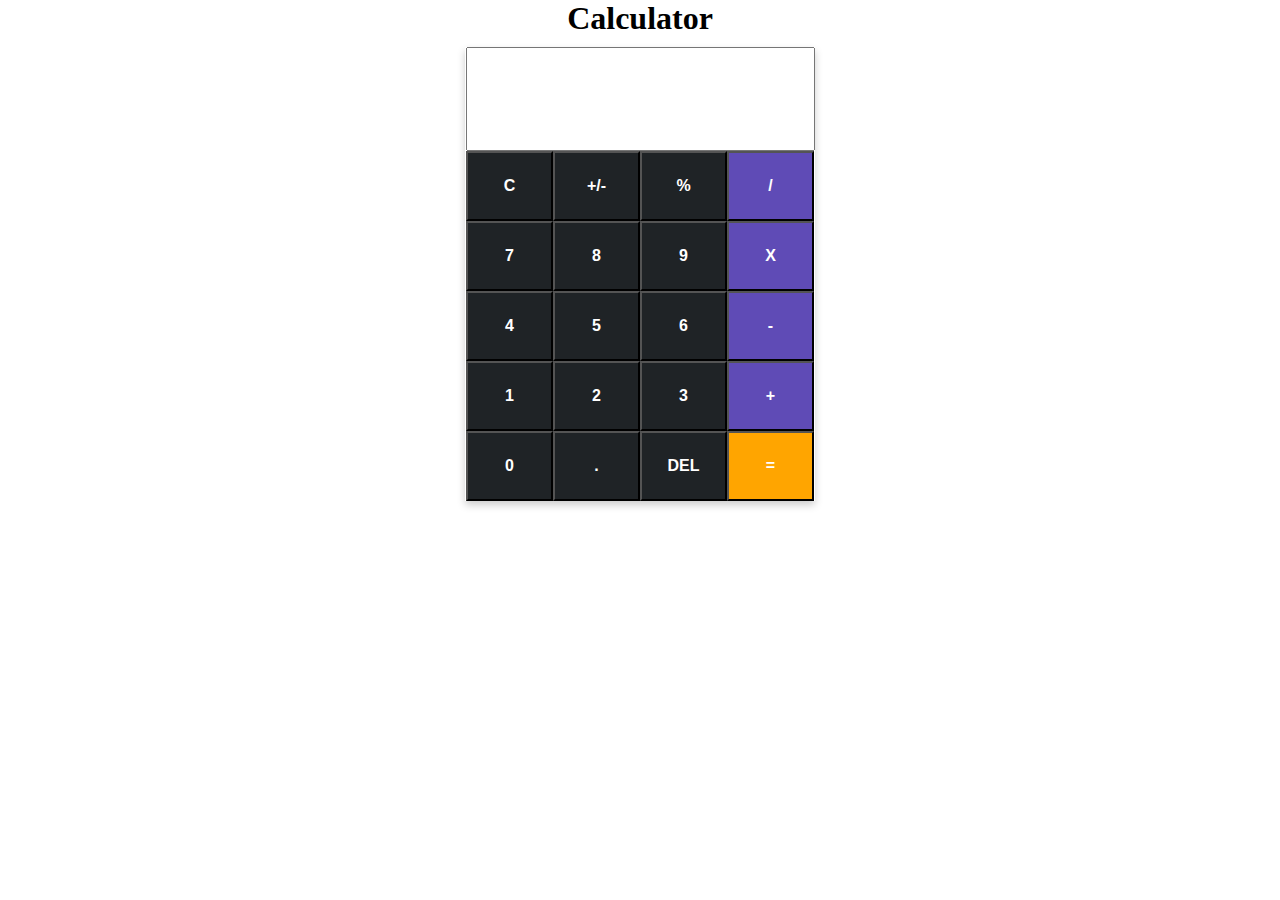
<file: A calculator using HTML, CSS, jQuery/index.html>
<!DOCTYPE html>
<html lang="en">
<head>
    <meta charset="UTF-8">
    <meta name="viewport" content="width=device-width, initial-scale=1.0">
    <title>Calculator</title>
    <link rel="stylesheet" href="style.css">
</head>
<body>
    <h1>Calculator</h1>
    <div class="card">
       <div class="calc-head">
           <input type="text" id="result" maxlength="10">

       </div>
       <div class="calc-body">
           <div>
               <input type="button" class="btn" value="C" onclick="clearResult()">
               <input type="button" class="btn" value="+/-">
               <input type="button" class="btn" value="%">
               <input type="button" class="btn btn-style" value="/" onclick="insertNumber('/')">
           </div>
           <div>
            <input type="button" class="btn" value="7" onclick="insertNumber(7)">
            <input type="button" class="btn" value="8" onclick="insertNumber(8)">
            <input type="button" class="btn" value="9" onclick="insertNumber(9)">
            <input type="button" class="btn btn-style" value="X" onclick="insertNumber('*')"> 
        </div>

        <div>
            <input type="button" class="btn" value="4" onclick="insertNumber(4)">
            <input type="button" class="btn" value="5" onclick="insertNumber(5)">
            <input type="button" class="btn" value="6" onclick="insertNumber(6)">
            <input type="button" class="btn btn-style" value="-" onclick="insertNumber('-')">
        </div>
        <div>
            <input type="button" class="btn" value="1" onclick="insertNumber(1)">
            <input type="button" class="btn" value="2" onclick="insertNumber(2)">
            <input type="button" class="btn" value="3" onclick="insertNumber(3)">
            <input type="button" class="btn btn-style" value="+" onclick="insertNumber('+')">
        </div>

        <div>
            <input type="button" class="btn" value="0" onclick="insertNumber(0)">
            <input type="button" class="btn" value="." onclick="insertNumber('.')">
            <input type="button" class="btn" value="DEL" onclick="deleteNumbers()">
            <input type="button" class="btn" style="background-color:orange;" value="=" onclick="calculate('')">
        </div>

       </div>
    </div>
   
    <script src="https://ajax.googleapis.com/ajax/libs/jquery/3.5.1/jquery.min.js"></script>
    <script src="index.js"></script>
</body>
</html>
</file>
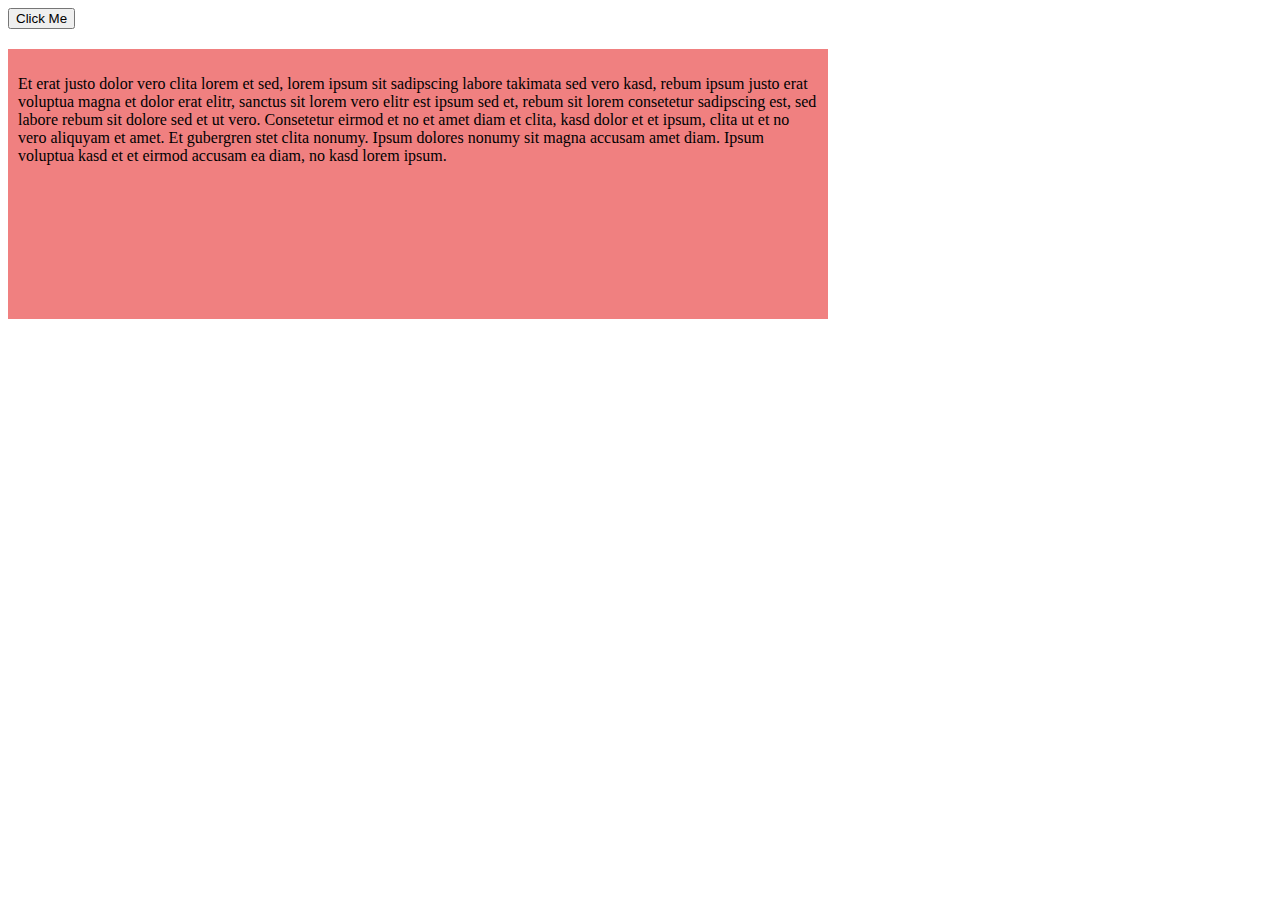
<file: Animation (part-1 & 2)/index.html>
<!DOCTYPE html>
<html lang="en">
<head>
    <meta charset="UTF-8">
    <meta name="viewport" content="width=device-width, initial-scale=1.0">
    <title>Document</title>
    <link rel="stylesheet" href="style.css">
</head>
<body>
    <button id="btn">Click Me</button>

    <div id="div1" class="div-style">
        <p>Et erat justo dolor vero clita lorem et sed, lorem ipsum sit sadipscing labore takimata sed vero kasd, rebum ipsum justo erat voluptua magna et dolor erat elitr, sanctus sit lorem vero elitr est ipsum sed et, rebum sit lorem consetetur sadipscing est, sed labore rebum sit dolore sed et ut vero. Consetetur eirmod et no et amet diam et clita, kasd dolor et et ipsum, clita ut et no vero aliquyam et amet. Et gubergren stet clita nonumy. Ipsum dolores nonumy sit magna accusam amet diam. Ipsum voluptua kasd et et eirmod accusam ea diam, no kasd lorem ipsum. </p>

    </div>
    
    <script src="https://ajax.googleapis.com/ajax/libs/jquery/3.5.1/jquery.min.js"></script>
    <script src="index.js"></script>
</body>
</html>
</file>
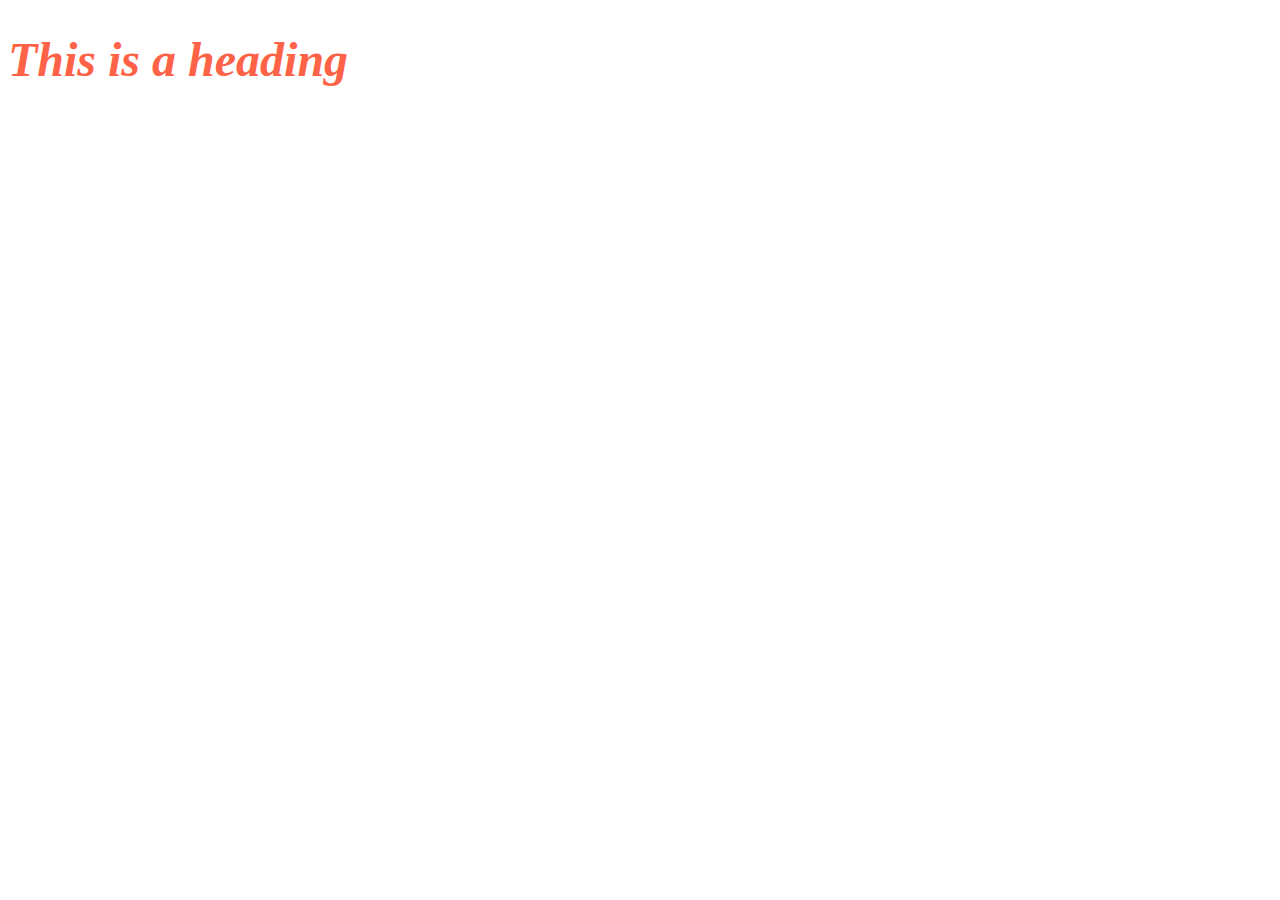
<file: CSS Style manipulating/index.html>
<!DOCTYPE html>
<html lang="en">
<head>
    <meta charset="UTF-8">
    <meta name="viewport" content="width=device-width, initial-scale=1.0">
    <title>Document</title>
    <link rel="stylesheet" href="style.css">
</head>
<body>
    
    <h1>This is a heading</h1>

    <script src="https://ajax.googleapis.com/ajax/libs/jquery/3.5.1/jquery.min.js"></script>
    <script src="index.js"></script>
</body>
</html>
</file>
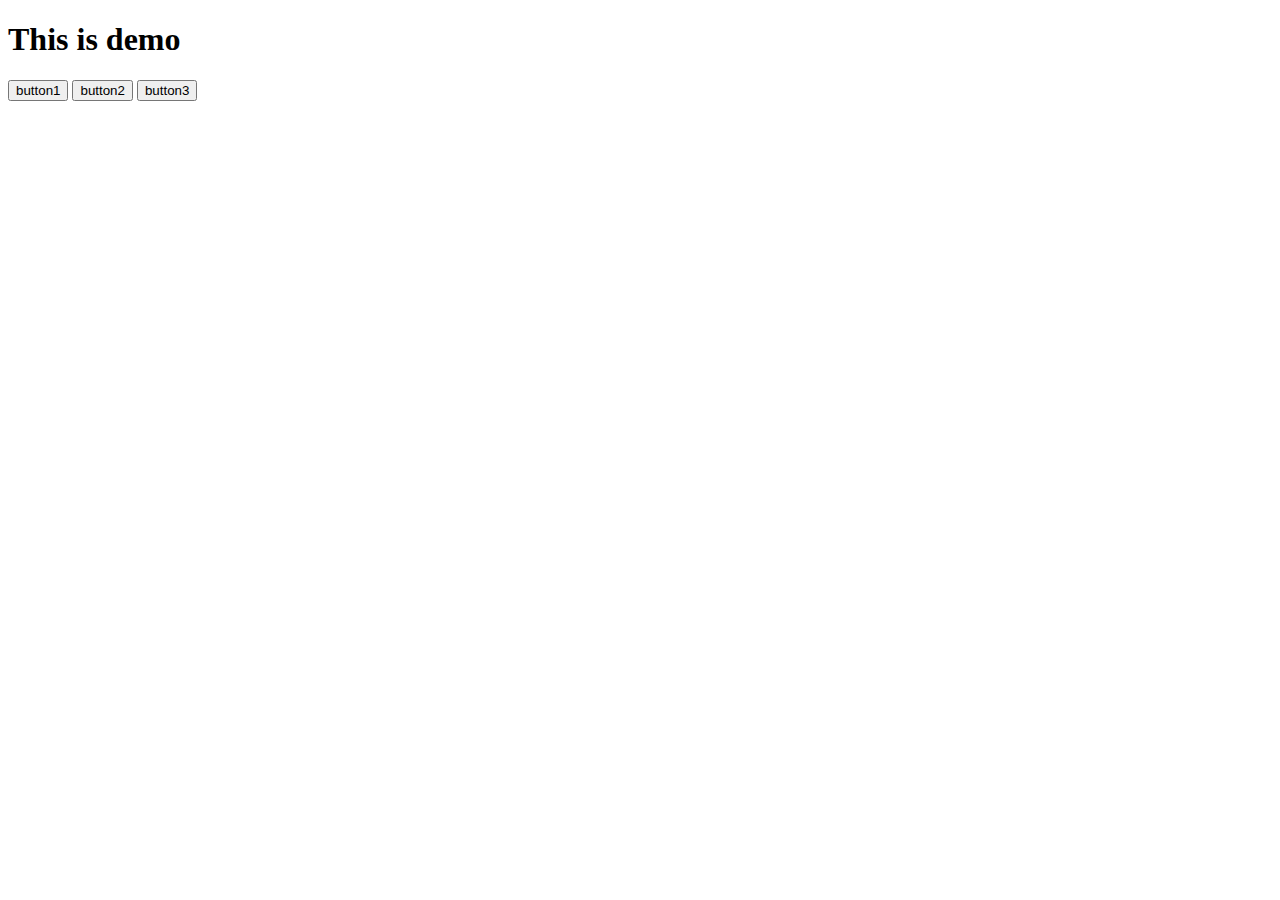
<file: Event Listener in JQuery/index.html>
<!DOCTYPE html>
<html lang="en">
<head>
    <meta charset="UTF-8">
    <meta name="viewport" content="width=device-width, initial-scale=1.0">
    <title>Document</title>
    <link rel="stylesheet" href="style.css">
</head>
<body>
     <h1>This is demo</h1>

     <!-- <button>Click Me</button> --> 
     <button class="myButton">button1</button>
     <button class="myButton">button2</button>
     <button class="myButton">button3</button>

    <script src="https://ajax.googleapis.com/ajax/libs/jquery/3.5.1/jquery.min.js"></script>
    <script src="index.js"></script>
</body>
</html>
</file>
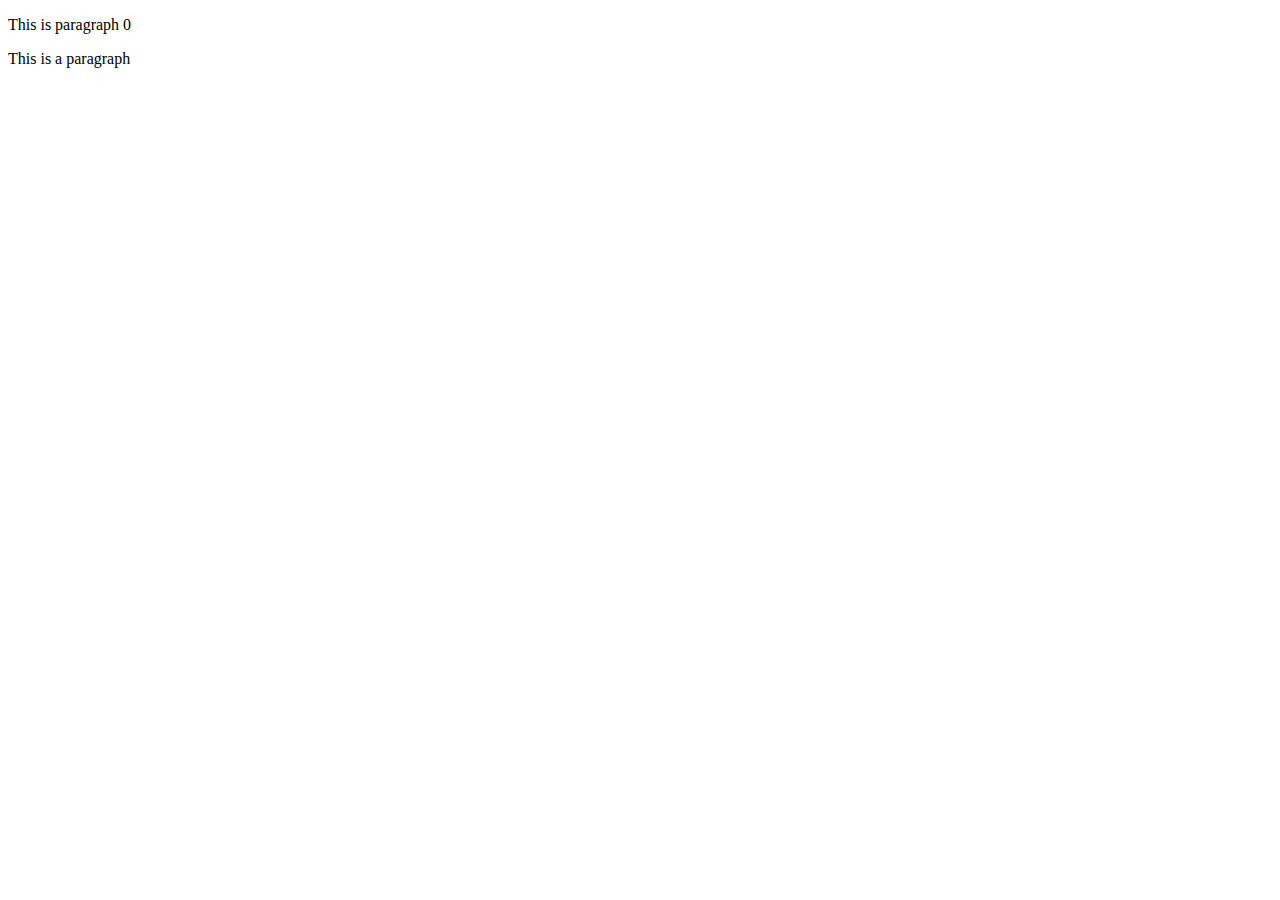
<file: html selector and text manipulation/index.html>
<!DOCTYPE html>
<html lang="en">
<head>
    <meta charset="UTF-8">
    <meta name="viewport" content="width=device-width, initial-scale=1.0">
    <title>Learning jQuery</title>
    <link rel="stylesheet" href="style.css">

</head>
<body>
    <!-- 
     <div class="my-div">
         <h1>This is heading inside a div</h1>
     </div>
    -->

   <!--  <h1>This is heading outside a div</h1> -->
     <p id="p1">This is a paragraph</p>

    <script src="https://ajax.googleapis.com/ajax/libs/jquery/3.5.1/jquery.min.js"></script>
    <script src="index.js"></script>
</body>
</html>
</file>
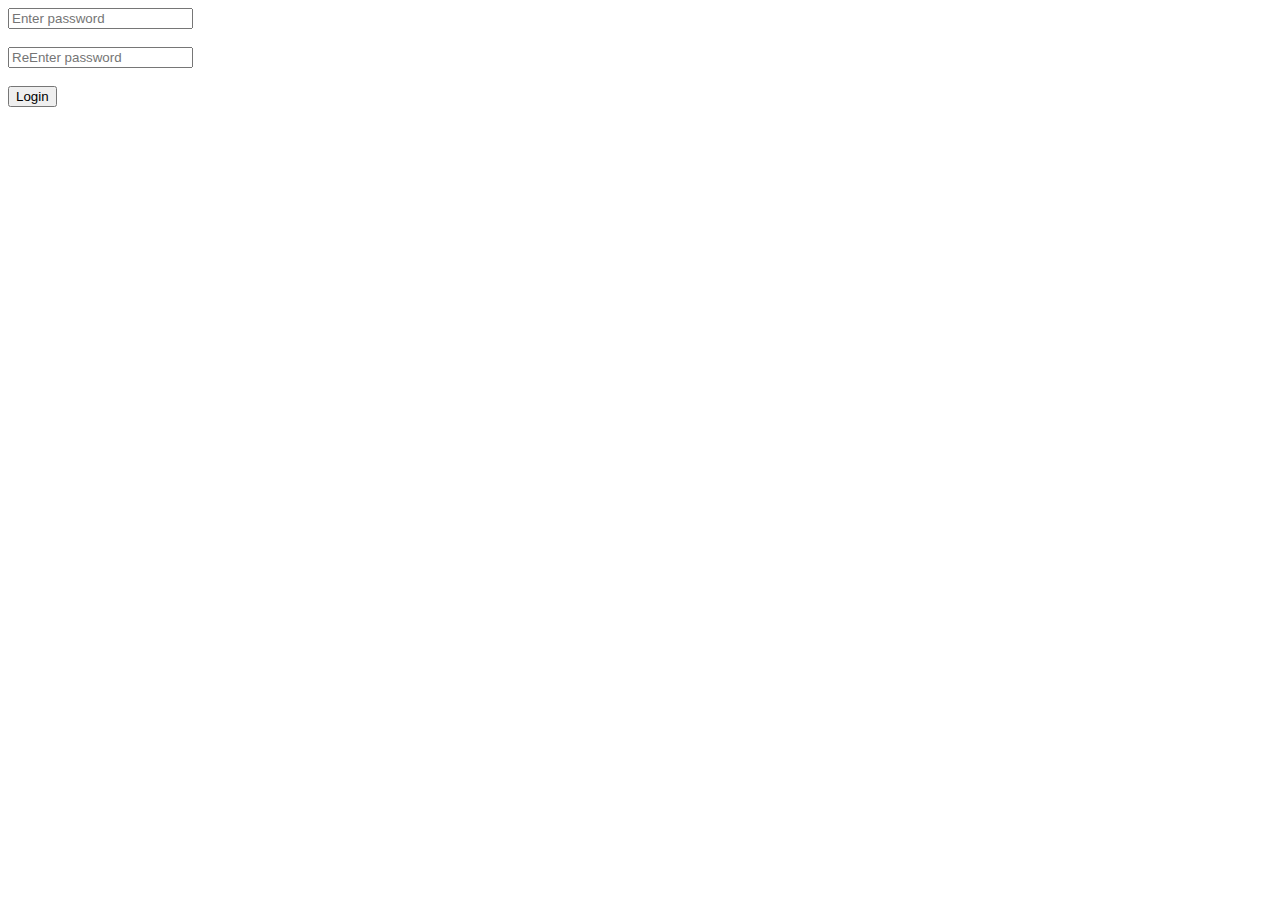
<file: Login demo project Event Listener/index.html>
<!DOCTYPE html>
<html lang="en">
<head>
    <meta charset="UTF-8">
    <meta name="viewport" content="width=device-width, initial-scale=1.0">
    <title>Document</title>
</head>
<body>
    
    <input type="password" name="" id="pass1" placeholder="Enter password"> <br><br>
    <input type="password" name="" id="pass2" placeholder="ReEnter password"> <br><br>
    <button id="loginButton">Login</button>

    <script src="https://ajax.googleapis.com/ajax/libs/jquery/3.5.1/jquery.min.js"></script>
    <script src="index.js"></script>
</body>
</html>
</file>
<file: A calculator using HTML, CSS, jQuery/style.css>
*{
    margin: 0;
    padding: 0;
}
h1{
    text-align: center;
}

.card{
    margin: 0 auto;
    width: 350px;
    text-align: center;
    margin-top: 10px;
    box-shadow: 0 4px 8px 0 rgba(0, 0,0, 0.2);
    transition: 0.3s;
    font-size: 0;
}
.card:hover{
    box-shadow: 0 16px 32px 0 rgba(0, 0, 0, 0.2);
}

.calc-head #result{
    width: 335px;
    height: 100px;
    font-size: 32px;
    font-weight: bold;
    text-align: right;
    padding: 0 5px;
    letter-spacing: 2px;
}

.btn{
    width: 87px;
    height: 70px;
    font-weight: bold;
    font-size: 16px;
    background-color: #1f2326;
    color: white;
}

.btn-style{
    background-color: #5F4BB6;
}

.btn:hover{
    background-color: pink;
}
</file>
<file: Animation (part-1 & 2)/style.css>
.div-style{
   
    height: 250px;
    width: 800px;
    margin-top: 20px;
    padding: 10px;
    background-color: lightcoral;
}
</file>
<file: CSS Style manipulating/style.css>
.style1{
    font-size: 3rem;
    color: tomato;
}


.style2{
    font-style: italic;
}
</file>
<file: Event Listener in JQuery/style.css>
.style1{
    font-size: 3rem;
    color: tomato;
    font-style: italic;
}
</file>
<file: html selector and text manipulation/style.css>

</file>
